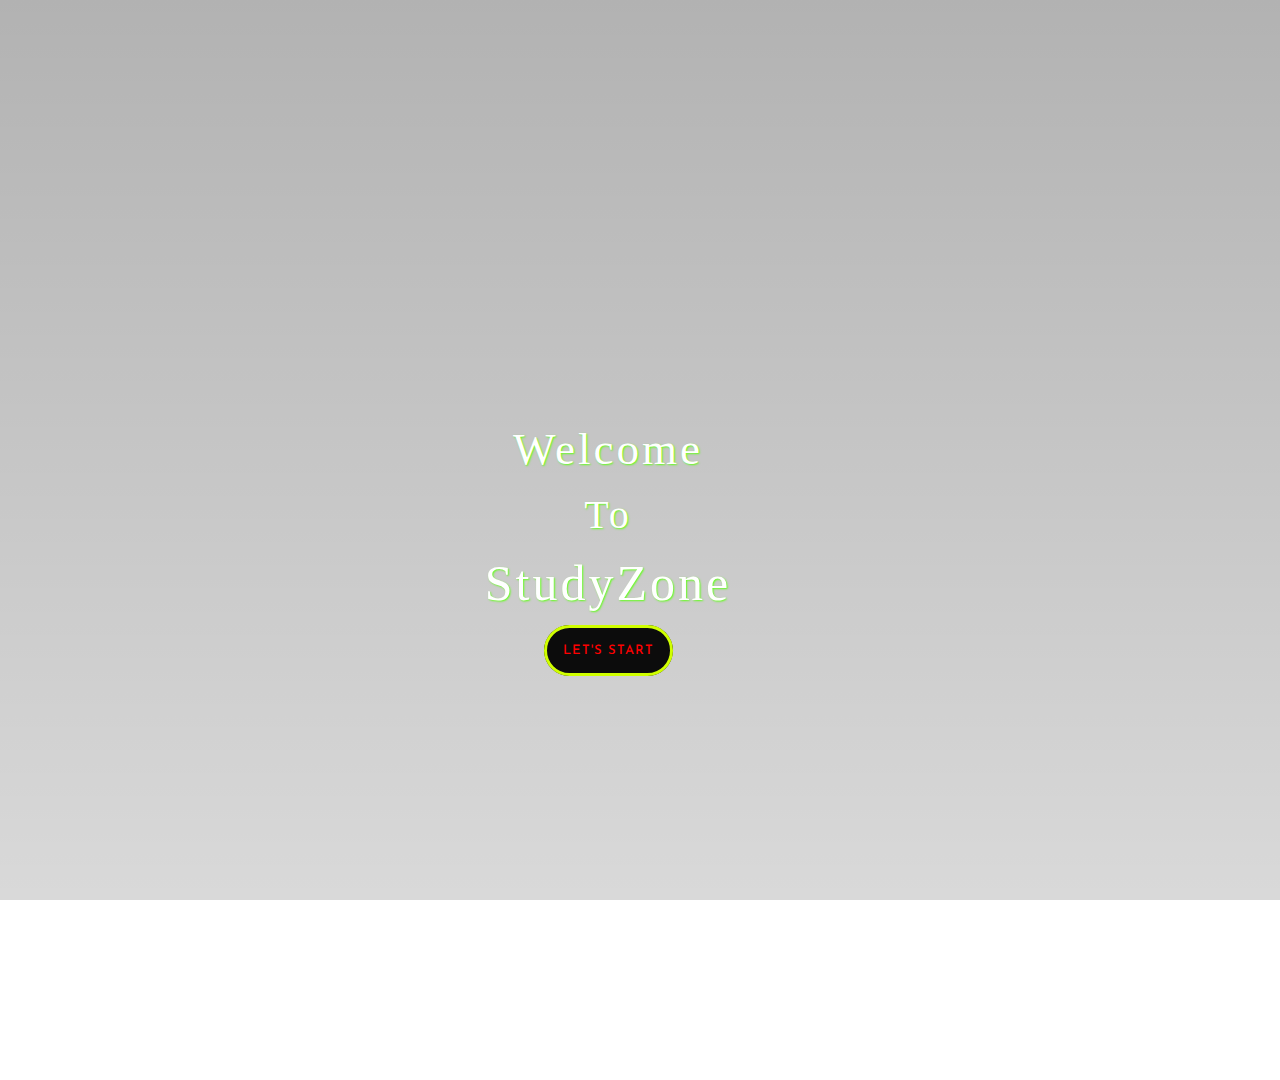
<file: index.html>
<!DOCTYPE html>
<html>
<head>
	<title>Welcome page</title>
	 <link rel="stylesheet" href="style.css">
	<link href="https://fonts.googleapis.com/css?family=Josefin+Sans&display=swap" rel="stylesheet">
	  <link rel="stylesheet" href="https://cdnjs.cloudflare.com/ajax/libs/animate.css/3.7.2/animate.min.css">
</head>
<body>

<header>
	


	<main>
		<section>
			<h4>Welcome </h4>
            <br>
            <h3> To </h3> 
            <br>
            <h5>StudyZone</h5>
			<h1></h1>
			<a href="Tasks/login.php" class="btn">Let's start</a>
			 
	</main>


</header>

</body>
</html>
</file>
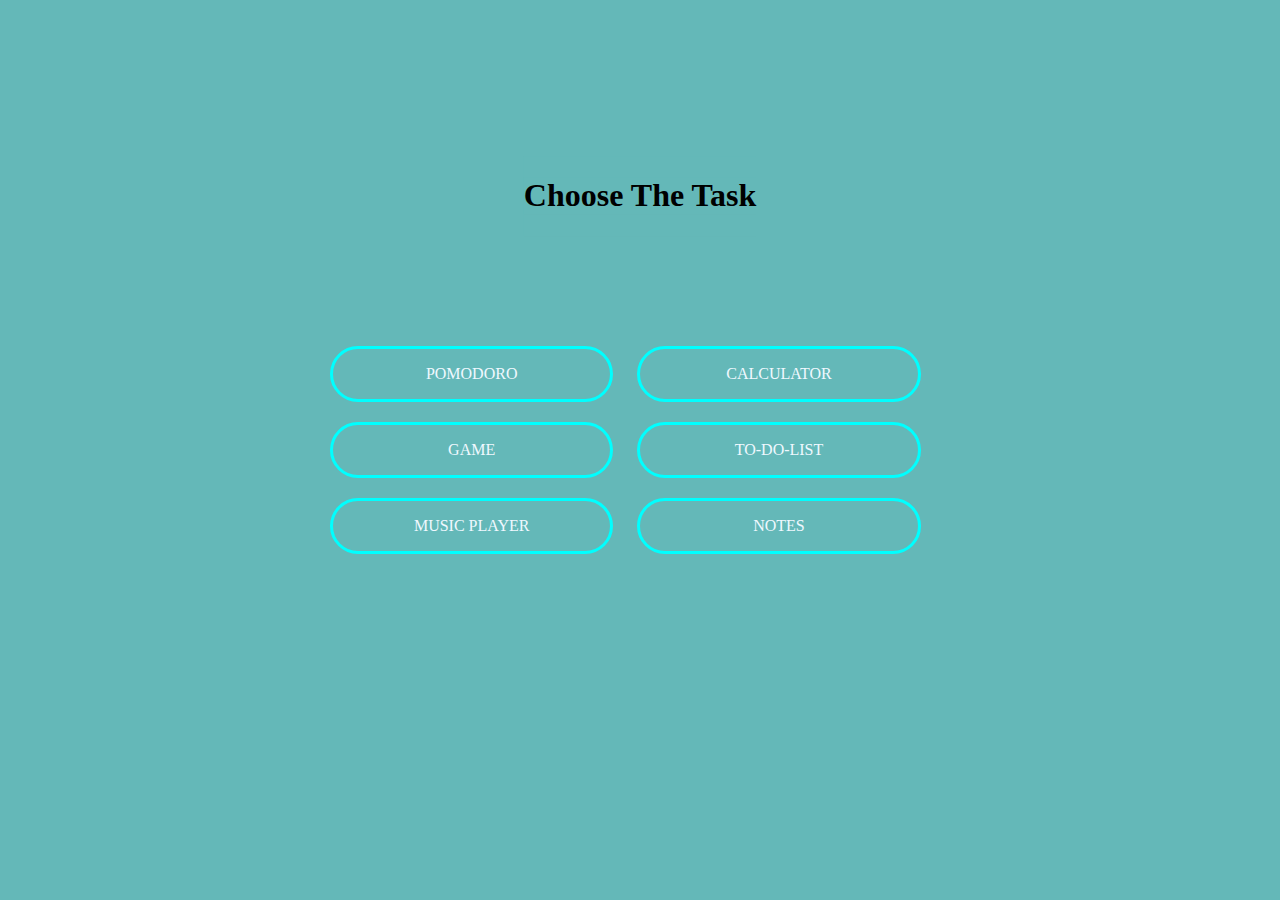
<file: Tasks/first.html>
<!DOCTYPE html>
<html>
    <head>
        <title>
            First page
        </title>
       <style>
    *{
            background-color: rgb(100, 184, 184);
        }
        .header{
            position:absolute;
            text-align: center;
            top: 20%;
            left:50%;
            transform: translate(-50%,-30%);
            
        }
       
      .container
      {
       display:block ;
        position: absolute;
        top: 50%;
        left: 50%;
        transform: translate(-50%,-50%);
      }
      .container a{
      text-align: center;
      padding: 7px;
      width: calc(100% / 3);
      display: inline-block;
      border: 3px solid #0ff;
      border-radius: 100px;
      padding: 1rem 2rem;
      text-decoration: none;
      margin: 10px;
      color: aliceblue;
      }
      
      .container a:hover{
      background: #0ff;
            color: #000;
            box-shadow: 0 0 50px rgb(151, 97, 238),0 0 21px #0ff;
      }

      @media screen and (max-width: 980px){
        .header{
            position:absolute;
            text-align: center;
            top: 15%;
            left:40%;
            transform: translate(-30%,-20%);
            font-size: 35px;
        }   
        .container{
              display: -webkit-inline-flex;
              flex-wrap: wrap;
              top: 30%;
        left: 30%;
        transform: translate(-30%,-30%);
            }
            .container a{
              text-align: center;
              border-radius:200px;
              padding: 10px;
              width: calc(100% / 4);
              display: inline-block;
              border: 6px solid #0ff;
             padding: 46px 48px;
             margin: 30px 20px 30px 40px;
             font-size: 32px;
            }
            .container a:hover{
      background: #0ff;
            color: #000;
            box-shadow: 0 0 50px rgb(151, 97, 238),0 0 21px #0ff;
      }
            
      }
       </style> 
    </head>
    <body>
       <div class="header">
        <h1>Choose The Task</h1>
        </div> 
        <div class="container">
          <!-- <div class="row1"> -->
            <a href="pomodoro/index.html">
              POMODORO
          </a>     
        <a  href="Calculator/cal.html">
      CALCULATOR
        </a>
      </a>
      <a href="Game/index.html">GAME 
        </a>
      
      <!-- <div class="row2"> -->
        <a  href="To do/Todo.html">
          TO-DO-LIST
        </a>
            <a href="Music/index.html">
            MUSIC PLAYER   
              </a>
              <a href="Notes/Note.html">
                NOTES
                    </a>
                <!-- </div> -->
                </div>
    </body>
</html>
</file>
<file: style.css>
* {
    margin: 0;
    padding: 0;
    box-sizing: border-box;
    font-family: "Josefin Sans", sans-serif;
  }
  body{
    overflow: hidden;
  }
  
  header {
    width: 100%;
    height: 100vh;
    background-image: linear-gradient(rgba(0, 0, 0, 0.3), rgba(0, 0, 0, 0.15)),
      url("https://wallpapercave.com/wp/wp7243467.jpg");
    background-repeat: no-repeat;
    background-size: cover;
  }
  
   
  
  main {
    width: 95%;
    height: 120vh;
    display: flex;
    justify-content: center;
    align-items: center;
    text-align: center;
    color: rgb(255, 255, 255);
  }
  
  section h3 {
    font-size: 40px;
    font-weight: 230;
    letter-spacing: 3px;
    text-shadow: 1px 1px 2px rgb(97, 255, 24);
    font-family: serif;
  }
   
  section h4 {
    font-size: 45px;
    font-weight: 230;
    letter-spacing: 3px;
    text-shadow: 1px 1px 2px rgb(97, 255, 24);
    font-family: serif;
  }
  section h5 {
    font-size: 50px;
    font-weight: 230;
    letter-spacing: 3px;
    text-shadow: 1px 1px 2px rgb(97, 255, 24);
    font-family: serif;
  }
  
  
  section h1 {
    margin: 30px 0 20px 0;
    font-size: 55px;
    font-weight: 700;
    text-shadow: 2px 1px 5px black;
    text-transform: uppercase;
  }
  
  
  
  section a {
   
    padding: 12px 30px;
    border-radius: 4px;
    outline: none;
    text-transform: uppercase;
    font-size: 13px;
    font-weight: 500;
    text-decoration: none;
    letter-spacing: 1px;
    transition: all 0.5s ease;
  }
  section .btn {
    background: #0c0c0c;
    color: rgb(255, 0, 0);
    transition: 0.5;
    z-index: 1;
    border: 3px solid rgb(208, 255, 0);
    border-radius: 100px;
    padding: 1rem 1rem;
  }
  
  .btn:hover {
    color: rgb(255, 255, 255);
    box-shadow: 0 0 50px rgb(238, 97, 97),0 0 21px rgb(255, 0, 0);
  }
</file>
